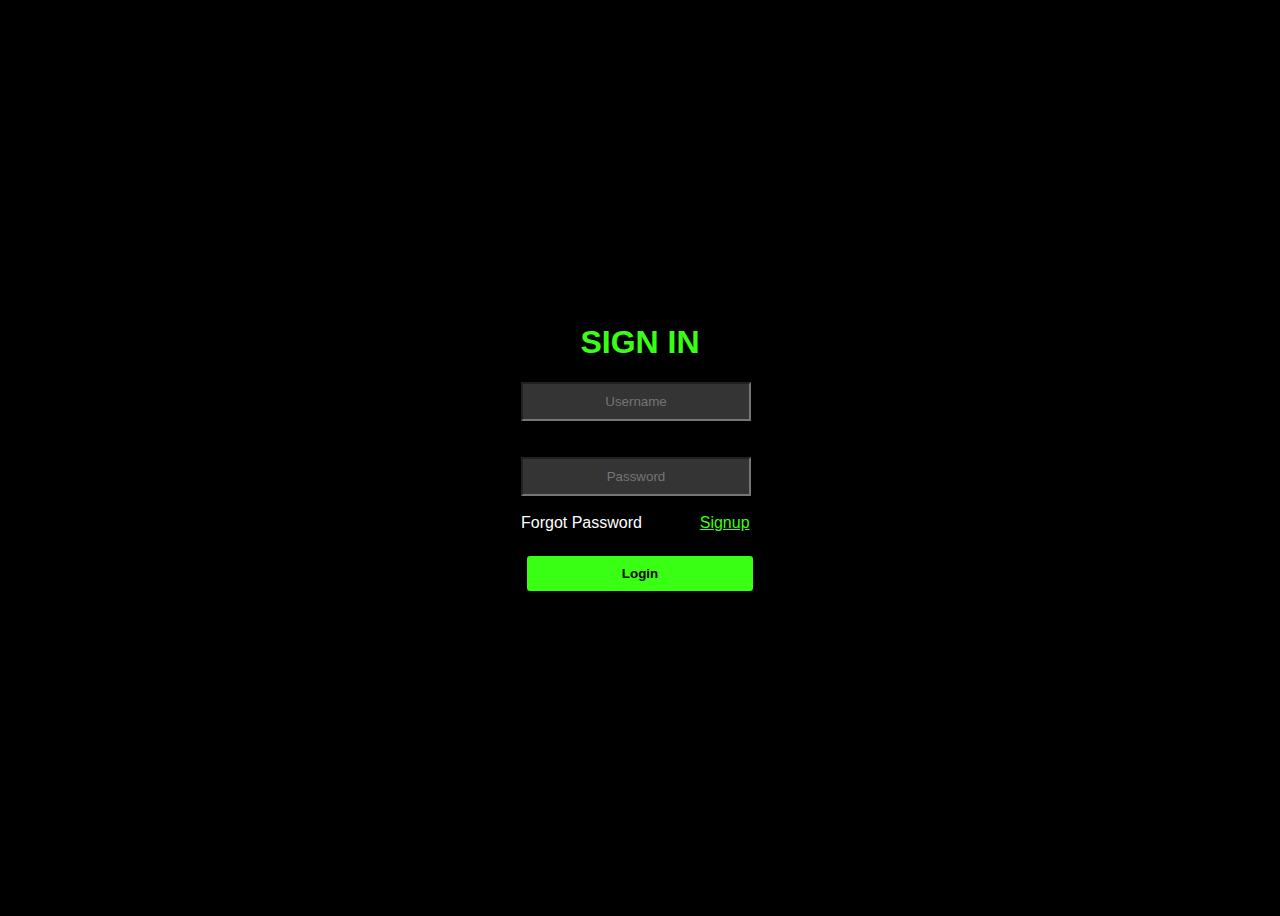
<file: sign-in.html>
<html>
<head>
	    <meta charset="UTF-8">
	     <title>sign in page</title>
	    <link rel="stylesheet" href="active.css">
	    <script src="oop.js" defer></script>
</head>
<body>
<div class="body">
<h1>SIGN  IN</h1>
<form id="LoginForm">
<div>
 <input type="text" name="email" id="email" placeholder="Username" required>
 <span id="emailValidationMessage"></span>
</div>
<br><br>
<div>
 <input type="password" name="password" id="password" placeholder="Password" required>
 <span id="passwordValidationMessage"></span>
</div>
<br>
Forgot Password&nbsp&nbsp&nbsp&nbsp&nbsp&nbsp&nbsp&nbsp&nbsp&nbsp&nbsp&nbsp
<a href="">Signup</a>
<br><br>
<div class="center">
	<button type="button" onclick="loginForm.validate()"><b>Login</b></button>
</div>

</form>
</body>
</html>
</file>
<file: active.css>
body{
	display:flex;
	align-items:center;
	justify-content: center;
	background-color:black;
	font-family:calibri;
	color:white;
	font-family:sans-serif;
	height: 100vh;
}
 button{
	background:#39FF14;
	text-decoration: none;
	padding:10px;
	color: black;
	border:2px solid;
	border-radius:5px;
	margin: 4px;
	width:230px;	
}
h1{
	position:top;
	text-align:center;
	color:#39FF14;
	font-family:sans-serif;
}
a{
	text-align:center;
	color:#39FF14;
}
input{
	width:230px;
	text-align:center;
	background:#343434;
	padding:10px;
	color:white;
}
</file>
